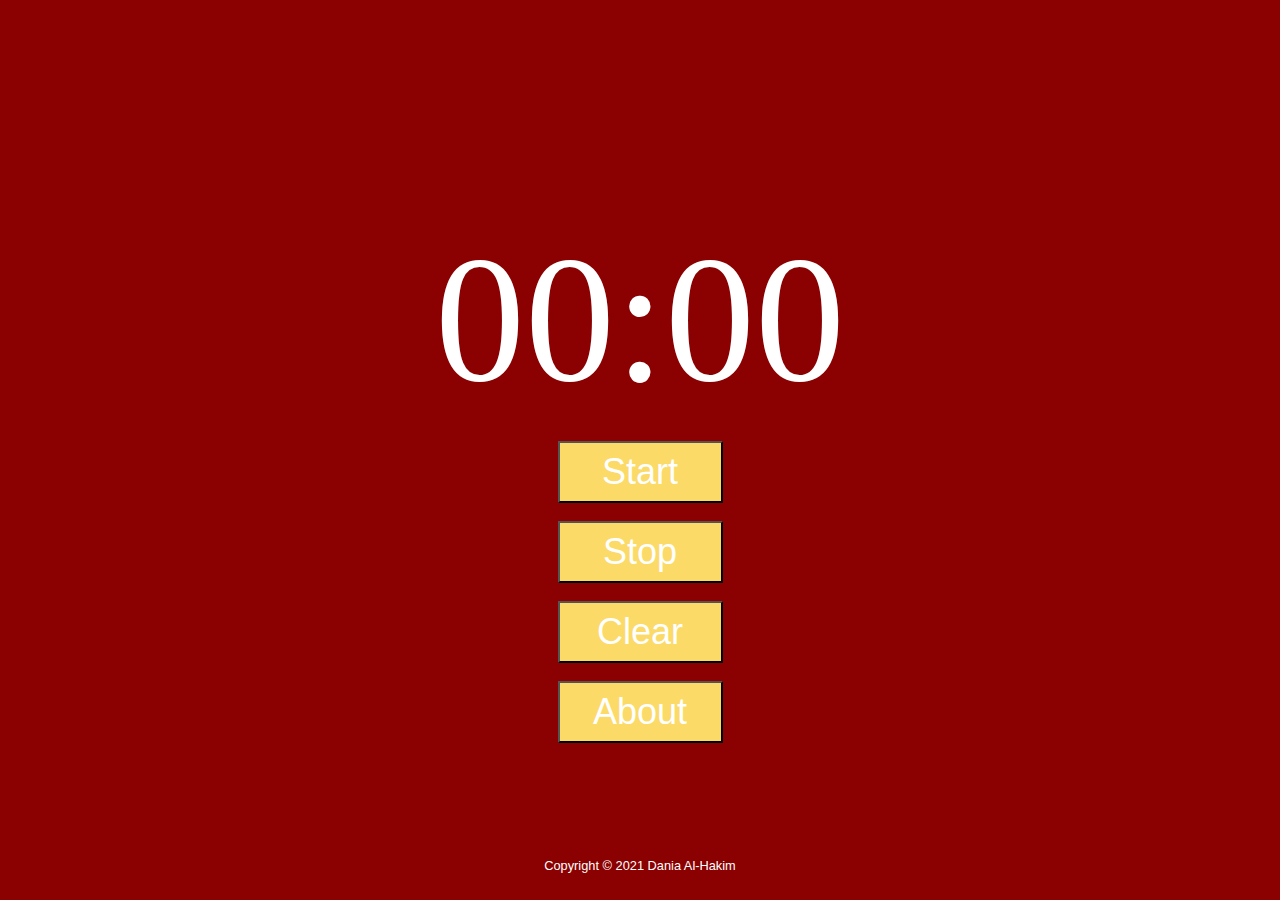
<file: index.html>
<!DOCTYPE html>
<html>
<div class="background">

    <head>
        <meta charset="utf-8" />
        <title>stop-the-watch</title>
        <link rel="stylesheet" href="main.css">
        <script src="https://ajax.googleapis.com/ajax/libs/jquery/3.5.1/jquery.min.js"></script>
        <script>
            window.onload = function () {

                var seconds = 00;
                var tens = 00;
                var appendTens = document.getElementById("tens")
                var appendSeconds = document.getElementById("seconds")

                var buttonStart = document.getElementById('button-start');
                var buttonStop = document.getElementById('button-stop');
                var buttonReset = document.getElementById('button-reset');
                var buttonAbout = document.getElementById('button-about');
                var Interval;

                buttonStart.onclick = function () {

                    clearInterval(Interval);
                    Interval = setInterval(startTimer, 10);
                }

                buttonStop.onclick = function () {
                    clearInterval(Interval);
                }

                buttonAbout.onclick = function () {
                    location.href = 'about.html';
                }

                buttonReset.onclick = function () {
                    clearInterval(Interval);
                    tens = "00";
                    seconds = "00";
                    appendTens.innerHTML = tens;
                    appendSeconds.innerHTML = seconds;
                }

                function startTimer() {
                    tens++;

                    if (tens <= 9) {
                        appendTens.innerHTML = "0" + tens;
                    }

                    if (tens > 9) {
                        appendTens.innerHTML = tens;

                    }

                    if (tens > 99) {
                        console.log("seconds");
                        seconds++;
                        appendSeconds.innerHTML = "0" + seconds;
                        tens = 0;
                        appendTens.innerHTML = "0" + 0;
                    }

                    if (seconds > 9) {
                        appendSeconds.innerHTML = seconds;
                    }

                }
            }
        </script>
    </head>

    <body>

        <br>
        <br>
        <br>
        <br>
        <br>
        <br>
        <br>
        <br>
        <br>
        <br>
        <br>
        <br>

        <p><span id="seconds">00</span><span>:</span><span id="tens">00</span></p>
        <br>
        <button id="button-start" class="stop design">Start</button>
        <br>
        <button id="button-stop" class="stop design">Stop</button>
        <br>
        <button id="button-reset" class="stop design">Clear</button>
        <br>
        <button id="button-about" class="stop design">About</button>

        <div class="copyright">Copyright &copy; 2021 Dania Al-Hakim </div>

    </body>

</div>
</html>
</file>
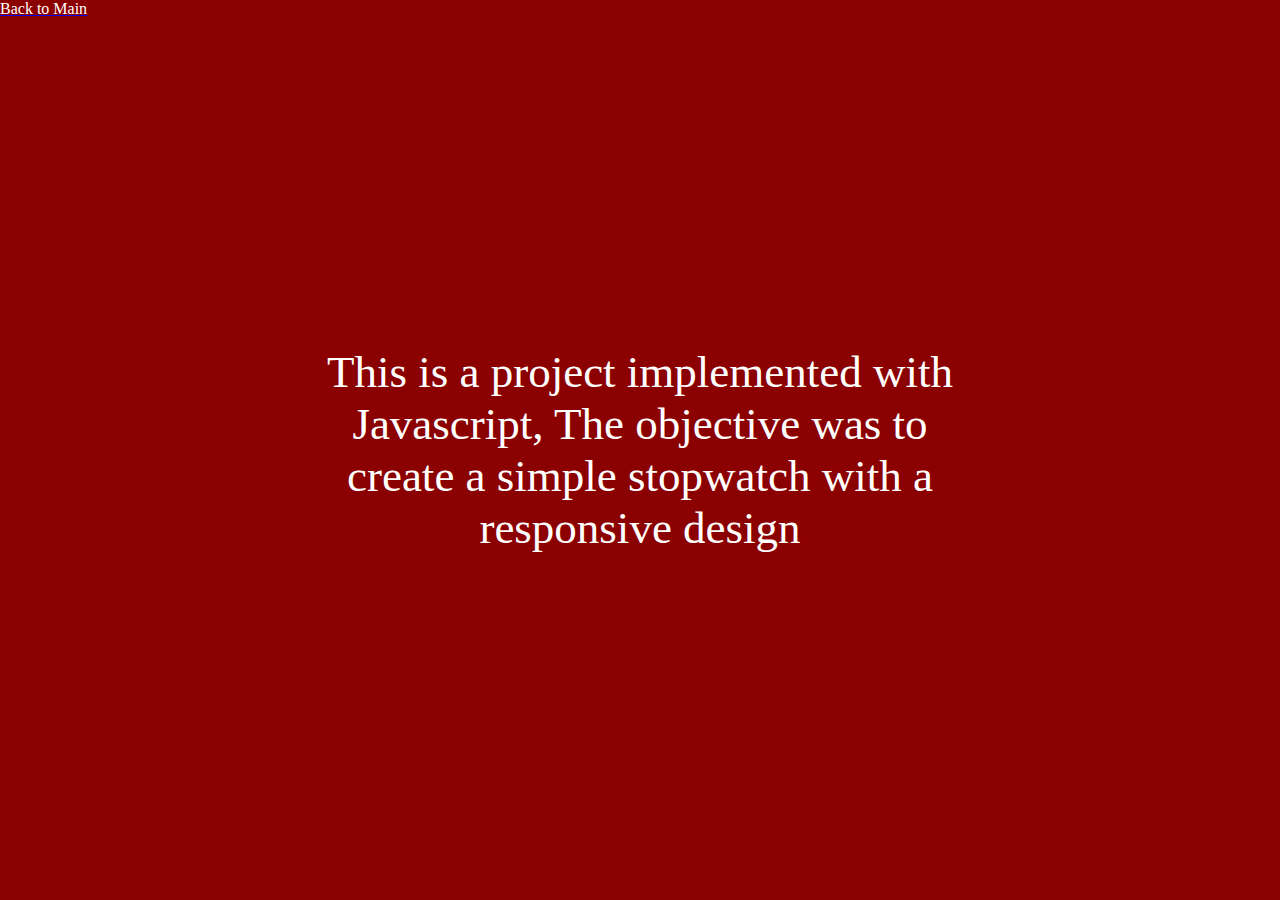
<file: about.html>
﻿<!DOCTYPE html>

<html lang="en" xmlns="http://www.w3.org/1999/xhtml">
<div class="background">

    <head>
        <meta charset="utf-8" />
        <link rel="stylesheet" href="about.css">
        <title>About this Project</title>
        <a href="index.html"><div class="back"> Back to Main </div> </a>
</head>
    <body>

        <p>
            <span> This is a project implemented with Javascript, The objective was to create a simple stopwatch with a responsive design  </span>
        </p>

    </body>
    </div>
</html>
</file>
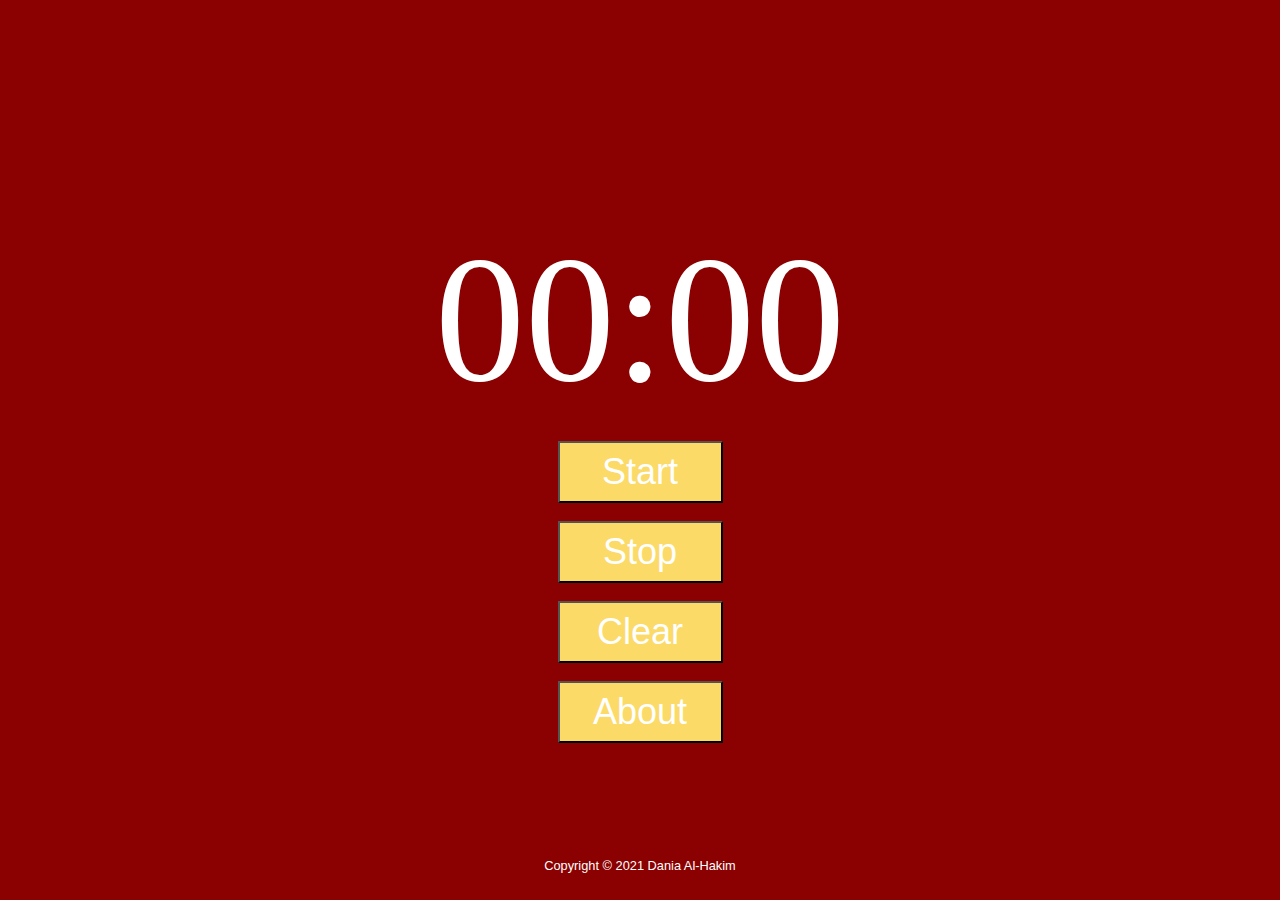
<file: main.html>
<!DOCTYPE html>
<html>
<div class="background">

    <head>
        <meta charset="utf-8" />
        <title>stop-the-watch</title>
        <link rel="stylesheet" href="main.css">
        <script src="https://ajax.googleapis.com/ajax/libs/jquery/3.5.1/jquery.min.js"></script>
        <script>
            window.onload = function () {

                var seconds = 00;
                var tens = 00;
                var appendTens = document.getElementById("tens")
                var appendSeconds = document.getElementById("seconds")

                var buttonStart = document.getElementById('button-start');
                var buttonStop = document.getElementById('button-stop');
                var buttonReset = document.getElementById('button-reset');
                var buttonAbout = document.getElementById('button-about');
                var Interval;

                buttonStart.onclick = function () {

                    clearInterval(Interval);
                    Interval = setInterval(startTimer, 10);
                }

                buttonStop.onclick = function () {
                    clearInterval(Interval);
                }

                buttonAbout.onclick = function () {
                    location.href = 'about.html';
                }

                buttonReset.onclick = function () {
                    clearInterval(Interval);
                    tens = "00";
                    seconds = "00";
                    appendTens.innerHTML = tens;
                    appendSeconds.innerHTML = seconds;
                }

                function startTimer() {
                    tens++;

                    if (tens <= 9) {
                        appendTens.innerHTML = "0" + tens;
                    }

                    if (tens > 9) {
                        appendTens.innerHTML = tens;

                    }

                    if (tens > 99) {
                        console.log("seconds");
                        seconds++;
                        appendSeconds.innerHTML = "0" + seconds;
                        tens = 0;
                        appendTens.innerHTML = "0" + 0;
                    }

                    if (seconds > 9) {
                        appendSeconds.innerHTML = seconds;
                    }

                }
            }
        </script>
    </head>

    <body>

        <br>
        <br>
        <br>
        <br>
        <br>
        <br>
        <br>
        <br>
        <br>
        <br>
        <br>
        <br>

        <p><span id="seconds">00</span><span>:</span><span id="tens">00</span></p>
        <br>
        <button id="button-start" class="stop design">Start</button>
        <br>
        <button id="button-stop" class="stop design">Stop</button>
        <br>
        <button id="button-reset" class="stop design">Clear</button>
        <br>
        <button id="button-about" class="stop design">About</button>

        <div class="copyright">Copyright &copy; 2021 Dania Al-Hakim </div>

    </body>

</div>
</html>
</file>
<file: main.css>
<style >

.background {
    background-color: #b12626;
}


p {
    display: block;
    text-align: center;
}

span {
    margin-left: auto;
    margin-right: auto;
    text-align: center;
    color: white;
    font-size: 30vmax;
    font-size: 20vmin;
}

.design {
    width: 165px;
    color: white;
    background: #fbda68;
    padding-right: 8px;
    padding-left: 8px;
    padding-top: 8px;
    padding-bottom: 8px;
}


.stop {
    display: block;
    margin-left: auto;
    margin-right: auto;
    text-align: center;
    font-size: 4vmax;
    font-size: 4vmin;
}

.about {
    font-size: 20px;
    color: white;
    text-align: right;
    margin-right: 10px;
    margin-left: 5px;
}

.clear {
    font-size: 2vw;
    display: block;
    margin-left: auto;
    margin-right: auto;
    text-align: center;
    color: white;
}

* {
    margin: 0;
    padding: 0;
    background-color: darkred;
    background-size: cover;
}


.copyright {
    text-decoration: none;
    horizontal-align: top;
    font-size: clamp(0.6rem, 2.6vw, 0.8rem);
    color: white;
    font-family: 'Orbitron', sans-serif;
    overflow: hidden;
    text-align: center;
    position: fixed;
    bottom: 3%;
    margin-left: auto;
    margin-right: auto;
    justify-content: center;
    width: 100%;
}

</style >
</file>
<file: about.css>
<style >

.background {
	background-color: #b12626;
}

.back {
	margin-left: auto;
	margin-right: auto;
	text-align: left;
	color: white;
}


span {
	font-size: 7vmax;
	font-size: 5vmin;
	color: white;
	margin-left: auto;
	margin-right: auto;
	text-align: center;
}

p {
	position: absolute;
	text-align: center;
	top: 50%;
	left: 50%;
	transform: translate(-50%, -50%);
	color: white;
}

* {
	margin: 0;
	padding: 0;
	background-color: darkred;
	background-size: cover;
}


</style>
</file>
